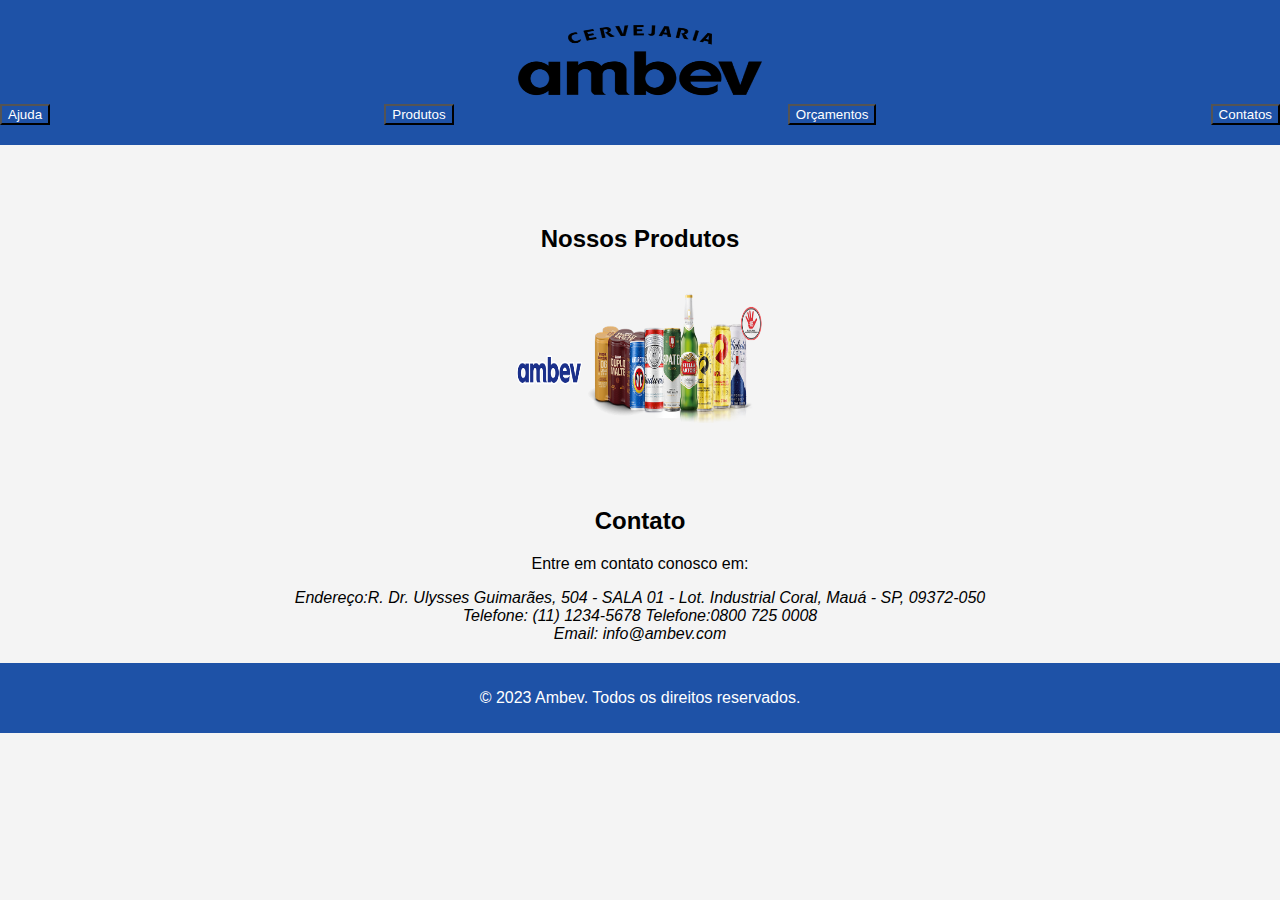
<file: index.html>
<!DOCTYPE html>
<html lang="pt-br">
<head>
    
   
<meta charset="UTF-8">
    
    
<meta name="viewport" content="width=device-width, initial-scale=1.0">
    
<title>Ambev - Página Inicial</title>
    <link rel="stylesheet" href="index.css">
</head>
<body>
    <header>
        <img src="./ambev-1-650x201.png" alt="ambev">
        <nav>
            
           
<ul>
    <li>
        <a href="https://wa.me/5511919409074" target="_blank">
            <button>Ajuda</button>
            </a>
    </li>
    <li>
        <button>
        <a href="styles.html" aria-flowto="aria-flowto">Produtos</a>
        </button>
    </li>
    <li>
        <a href="https://wa.me/5511919409074" target="_blank">
            <button>Orçamentos</button>
            </a>
    </li>
    <li>
        <a href="https://wa.me/5511919409074" target="_blank">
            <button>Contatos</button>
            </a>

    </li>
    
            
</ul>
        
        
</nav>
    </header>
    <section id="sobre">
    
    

</section>
    
    
<section id="produtos">
        <h2>Nossos Produtos</h2>
        <div class="product">
            
            
            <img src="./img_produtos_ambev.png">

        </div>
       
    </section>
    <section id="contato">
        
       
<h2>Contato</h2>
        <p>Entre em contato conosco em:</p>
        <address>
            Endereço:R. Dr. Ulysses Guimarães, 504 - SALA 01 - Lot. Industrial Coral, Mauá - SP, 09372-050
            
          
<br>
            Telefone: (11) 1234-5678
            
            Telefone:0800 725 0008

<br>
            Email: info@ambev.com
        </address>
    </section>
    <footer>
        <p>&copy; 2023 Ambev. Todos os direitos reservados.</p>
    

</footer>

</body>
</html>
</file>
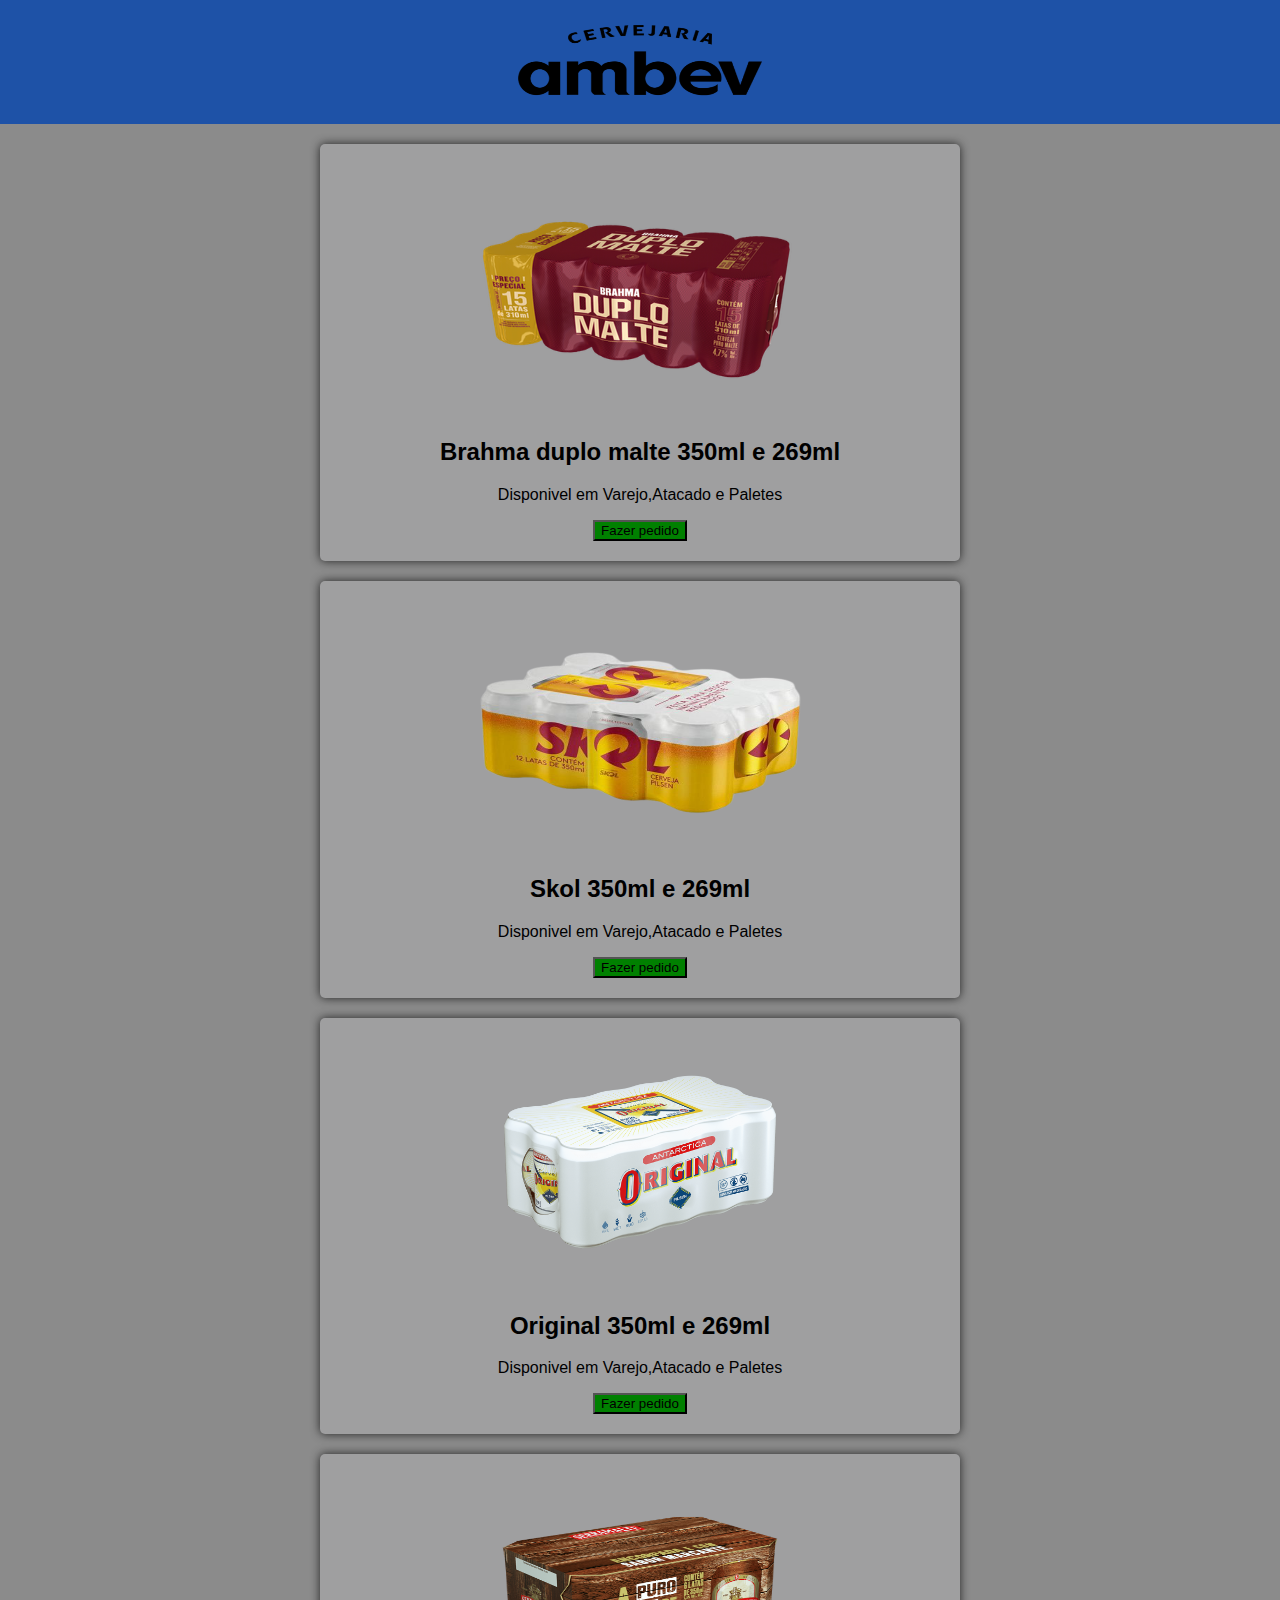
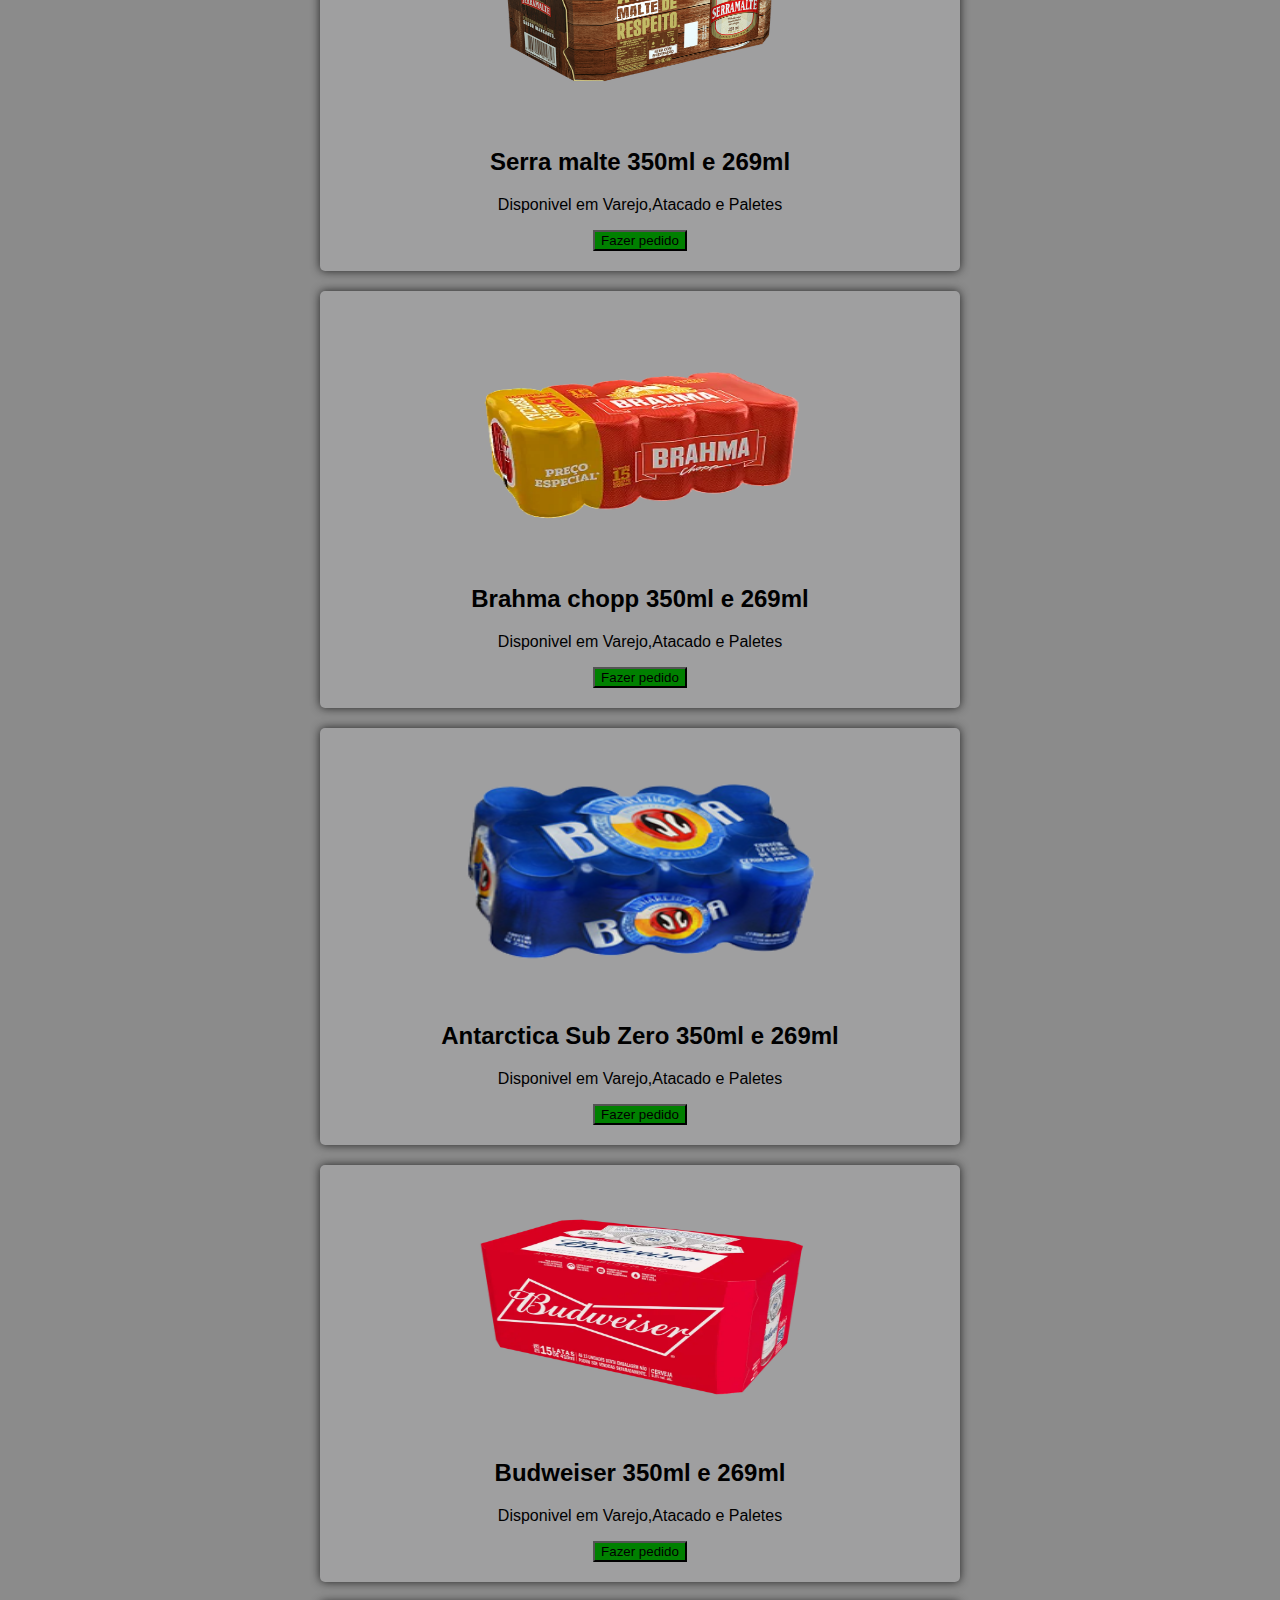
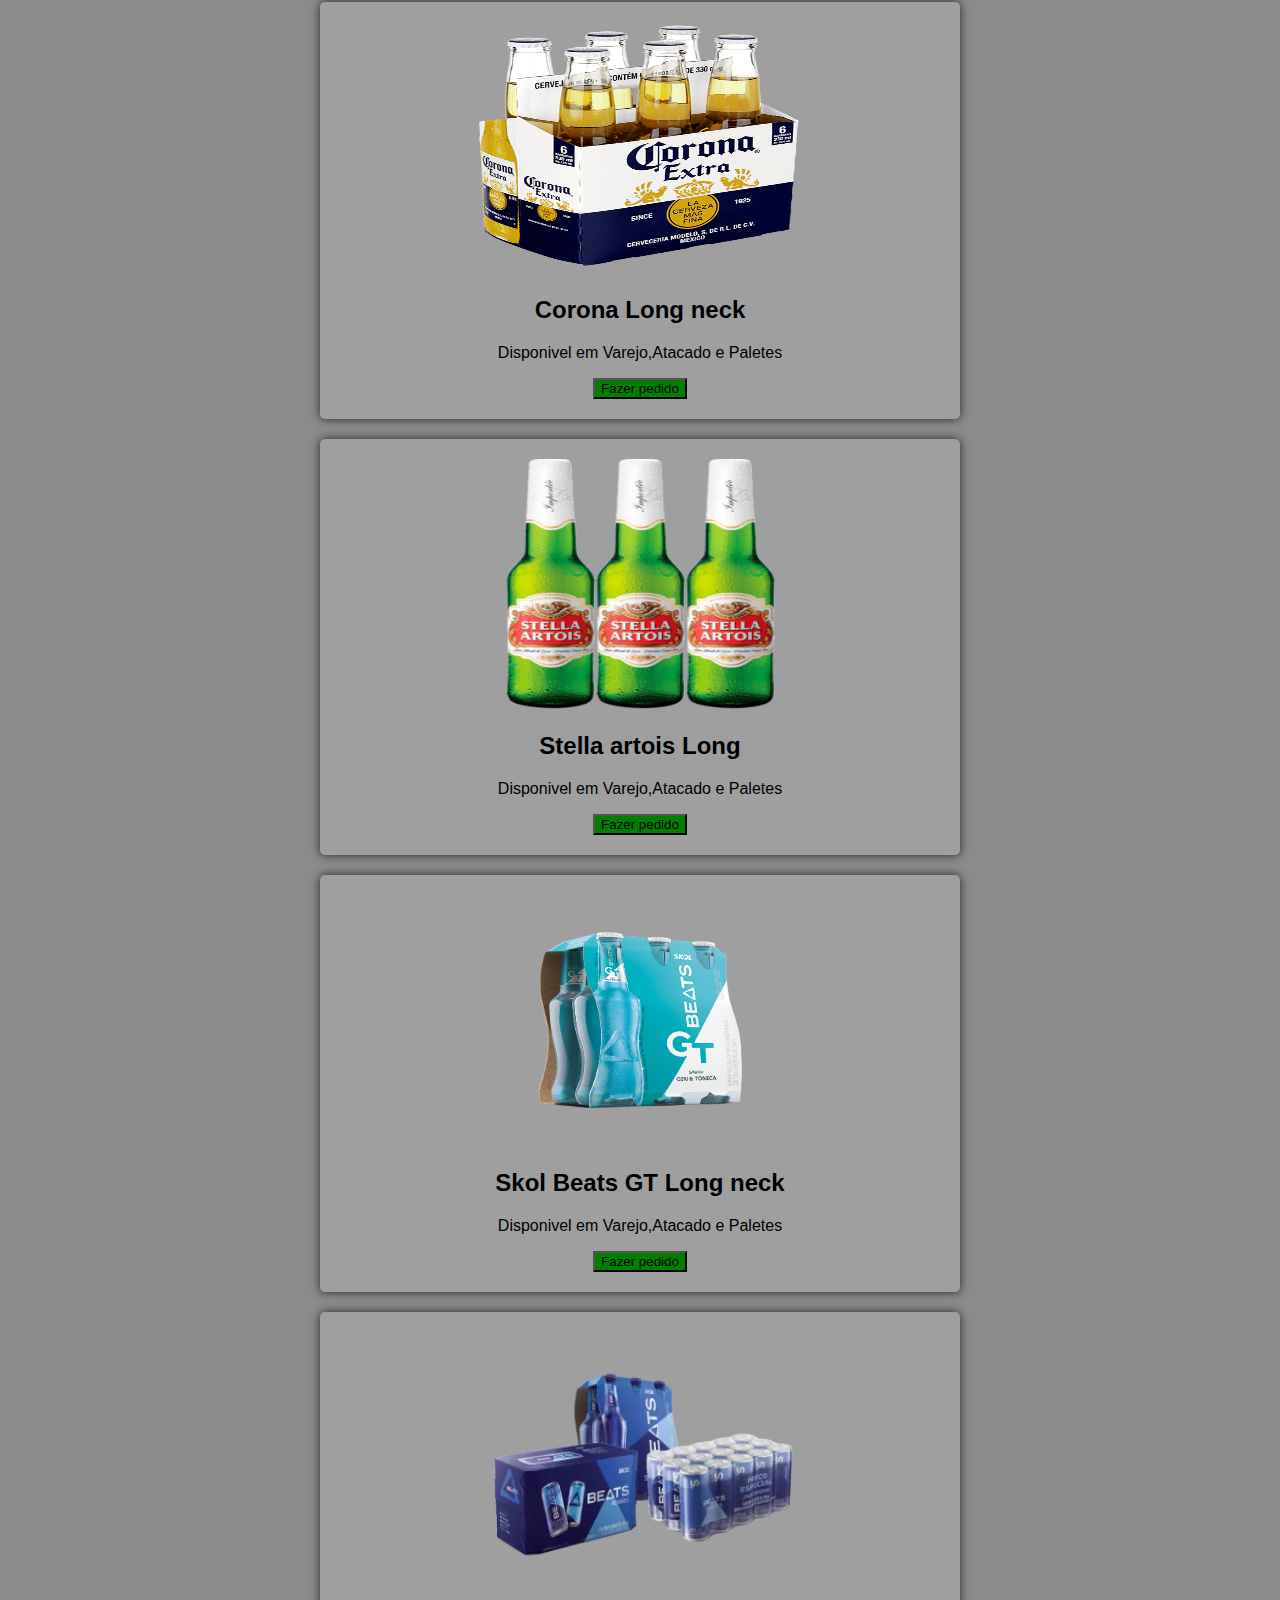
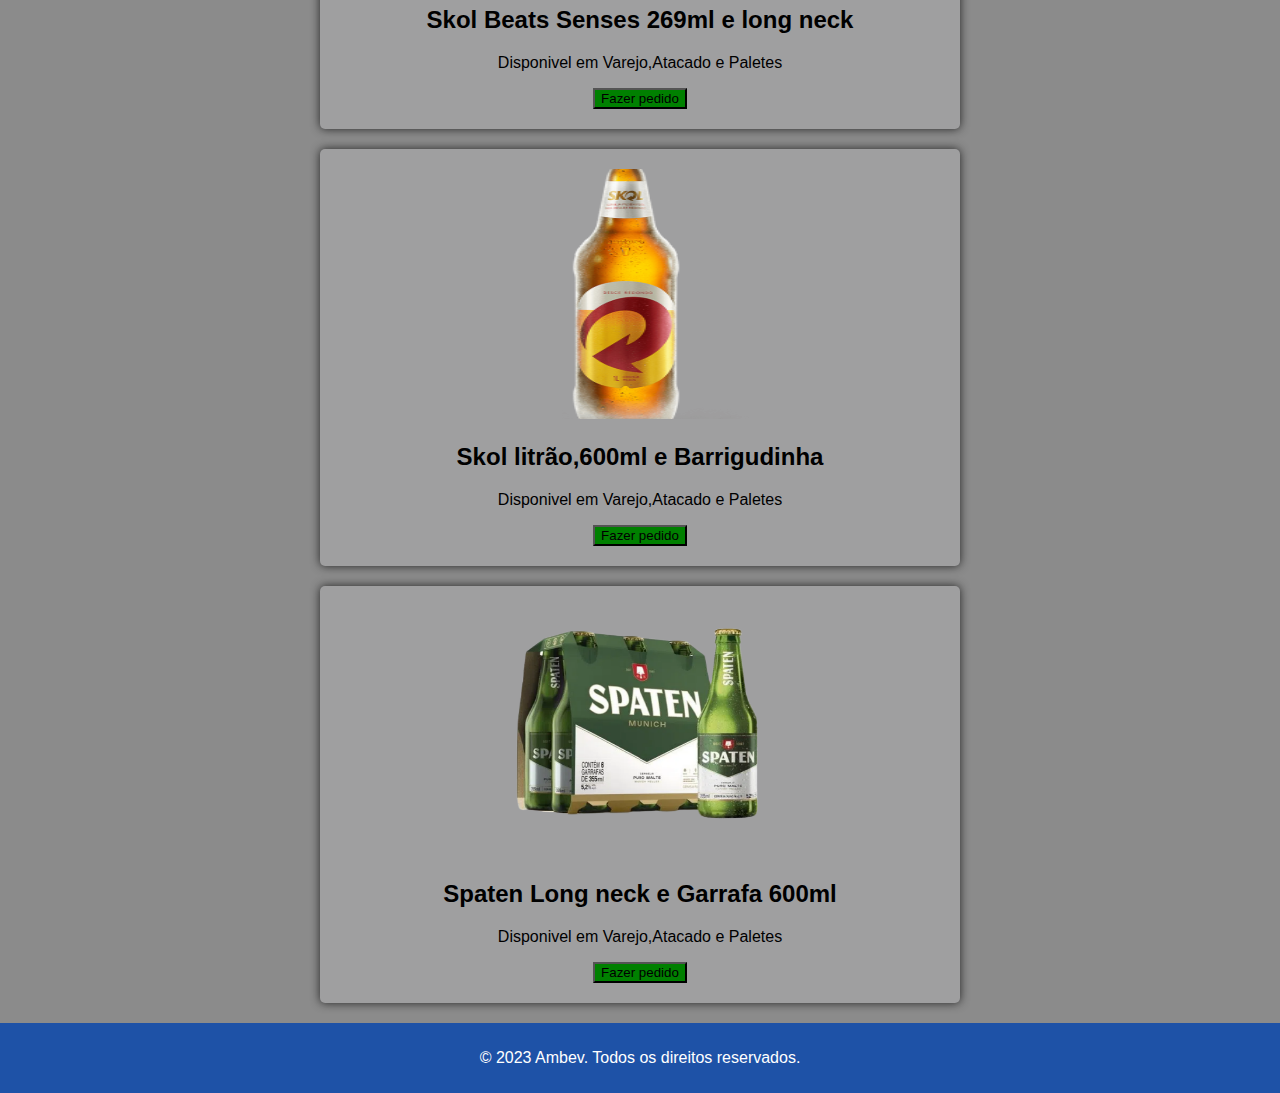
<file: styles.html>
<!DOCTYPE html>
<html lang="en">
<head>
    <meta charset="UTF-8">
    <meta name="viewport" content="width=device-width, initial-scale=1.0">
    <title>Produtos</title>
    <link rel="stylesheet" href="styles.css">
</head>
<body>
   
    <header>
        
        <img src="./ambev-1-650x201.png" alt="ambev">
    </header>
    <div id="container-a">
    <main>
        <section class="product">
            <img src="./cerv_brahma_duplo_malte_c15un_0a8fff2e-bbec-4549-9045-138696d601d9.thumbnail.png" alt="cervejas">
            <h2>Brahma duplo malte 350ml e 269ml</h2>
            <p>Disponivel em Varejo,Atacado e Paletes</p>
            <p></p>
            <p></p>
            <a href="https://wa.me/5511919409074" target="_blank">
                <button>Fazer pedido</button>
                </a>
        
        
    </section>
    </main>
    </div>
    <div id="container-b">
    <main>
        <section class="product">
            <img src="./Pack_Skol_Pilsen_12latas350ml.png"  alt="cervejas"> 
            <h2>Skol 350ml e 269ml</h2>
            <p>Disponivel em Varejo,Atacado e Paletes</p>
            <p></p>
            <p></p>
            <a href="https://wa.me/5511919409074" target="_blank">
                <button>Fazer pedido</button>
                </a>
        
        
    </section>
    </main> 
    
</div>
<div>
    <main>
        <section class="product">
            <img src="./Cerveja-Original-Pilsen-269ml-Lata-Pack-C8.jpg" alt="cervejas">
            <h2>Original 350ml e 269ml</h2>
            <p>Disponivel em Varejo,Atacado e Paletes</p>
            <p></p>
            <p></p>
            <a href="https://wa.me/5511919409074" target="_blank">
                <button>Fazer pedido</button>
                </a>
        
        
    </section>
    </main> 
    </div>
    <main>
        <section class="product">
            <img src="./Cerveja-Serramalte-Puro-Malte-350ml-Lata-Pack-C6.png" alt="cervejas">
            <h2>Serra malte 350ml e 269ml</h2>
            <p>Disponivel em Varejo,Atacado e Paletes</p>
            <p></p>
            <p></p>
            <a href="https://wa.me/5511919409074" target="_blank">
                <button>Fazer pedido</button>
                </a>
        
        
    </section>
    </main>
    <main>
        <section class="product">
            <img src="./cerveja-brahma-chopp-269ml-caixa-c-15-un-21f6c345.webp" alt="cervejas">
            <h2>Brahma chopp 350ml e 269ml</h2>
            <p>Disponivel em Varejo,Atacado e Paletes</p>
            <p></p>
            <p></p>
            <a href="https://wa.me/5511919409074" target="_blank">
                <button>Fazer pedido</button>
                </a>
        
        
    </section>
    </main>
    <main>
        <section class="product">
            <img src="./deposito-barao-tijuca-pack-cerveja-antarctica-350ml.png" alt="cervejas">
            <h2>Antarctica Sub Zero 350ml e 269ml</h2>
            <p>Disponivel em Varejo,Atacado e Paletes</p>
            <p></p>
            <p></p>
            <a href="https://wa.me/5511919409074" target="_blank">
                <button>Fazer pedido</button>
                </a>
        
        
    </section>
    </main>
    <main>
        <section class="product">
            <img src="./bud.webp" alt="cervejas">
            <h2>Budweiser 350ml e 269ml</h2>
            <p>Disponivel em Varejo,Atacado e Paletes</p>
            <p></p>
            <p></p>
            <a href="https://wa.me/5511919409074" target="_blank">
                <button>Fazer pedido</button>
                </a>
        
        
    </section>
    </main>
    <main>
        <section class="product">
            <img src="./corona_LN_caixa-e1641495340748.png" alt="cervejas">
            <h2>Corona Long neck</h2>
            <p>Disponivel em Varejo,Atacado e Paletes</p>
            <p></p>
            <p></p>
            <a href="https://wa.me/5511919409074" target="_blank">
                <button>Fazer pedido</button>
                </a>
        
        
    </section>
    </main>
    <main>
        <section class="product">
            <img src="./stella_artois_310ml_3x.png" alt="cervejas">
            <h2>Stella artois Long</h2>
            <p>Disponivel em Varejo,Atacado e Paletes</p>
            <p></p>
            <p></p>
            <a href="https://wa.me/5511919409074" target="_blank">
                <button>Fazer pedido</button>
                </a>
        
        
    </section>
    </main>
    <main>
        <section class="product">
            <img src="./7891991301114gtgtgtg.png" alt="cervejas"> 
            <h2>Skol Beats GT Long neck </h2>
            <p>Disponivel em Varejo,Atacado e Paletes</p>
            <p></p>
            <p></p>
            <a href="https://wa.me/5511919409074" target="_blank">
                <button>Fazer pedido</button>
                </a>
        
        
    </section>
    </main>
    <main>
        <section class="product">
            <img src="./packsenses_sinalfinal_0.png.webp" alt="cervejas">
            <h2>Skol Beats Senses 269ml e long neck</h2>
            <p>Disponivel em Varejo,Atacado e Paletes</p>
            <p></p>
            <p></p>
            <a href="https://wa.me/5511919409074" target="_blank">
                <button>Fazer pedido</button>
                </a>
        
        
    </section>
    </main>
    <main>
        <section class="product">
            <img src="./skol litrao.png" alt="cervejas">
            <h2>Skol litrão,600ml e Barrigudinha</h2>
            <p>Disponivel em Varejo,Atacado e Paletes</p>
            <p></p>
            <p></p>
            <a href="https://wa.me/5511919409074" target="_blank">
                <button>Fazer pedido</button>
                </a>
        
        
    </section>
    </main>
    <main>
        <section class="product">
            <img src="./spaten-355-6x.png" alt="cervejas">
            <h2>Spaten Long neck e Garrafa 600ml</h2>
            <p>Disponivel em Varejo,Atacado e Paletes</p>
            <p></p>
            <p></p>
            <a href="https://wa.me/5511919409074" target="_blank">
                <button>Fazer pedido</button>
                </a>
        
        
    </section>
    </main>
    <footer>
        <p>&copy; 2023 Ambev. Todos os direitos reservados.</p>
</footer>
</body>
</html>
</file>
<file: index.css>
body {
    font-family: Arial, sans-serif;
    background-color: #f4f4f4;
    margin: 0;
    padding: 0;
}

header {
    background-color:#1e52a7;
    color: #fff;
    align-items: center;
    text-align: center;
    padding: 20px 0;
}

nav ul {

list-style: none;
    margin: 0;
    padding: 0;
}

 ul{
    display: flex;
    justify-content: space-between;


}

nav ul li a {
    text-decoration: none;
    color: #fff;
}

section {
    padding: 20px;
    text-align: center;
}

img {
width: 350px;
height: 80px;
}

.product {
    display: inline-block;
    margin: 20px;
}

footer {
    
   
background-color: #1e52a7;
    color: #fff;
    text-align: center;
    padding: 10px 0;
}
div img{
    width: 250px;
height: 130px;

}
button{
    background-color: #1e52a7;
    color: white;
}
</file>
<file: styles.css>
body {
    font-family: Arial, sans-serif;
    background-color: #8b8b8b;
    margin: 0;
    padding: 0;
}
header {
    background-color:#1e52a7;
    color: #fff;
    align-items: center;
    text-align: center;
    padding: 20px 0;
}
img {
    width: 350px;
    height: 80px;
}
footer {
    
   
    background-color: #1e52a7;
        color: #fff;
        text-align: center;
        padding: 10px 0;
    }
    .page-title{
        font-size: 40px;
        padding: 50px 0;
        text-align: center;
    }
  main {
    text-align: center;
    max-width: 600px;
    margin: 20px auto;
    padding: 20px;
    background-color: #9f9fa0;
    border-radius: 5px;
    box-shadow: 0 0 10px rgba(15, 15, 15, 0.829);
}
section img{
    width: 350px;
        height: 250px;
}
button{
    background-color: green;
}
</file>
